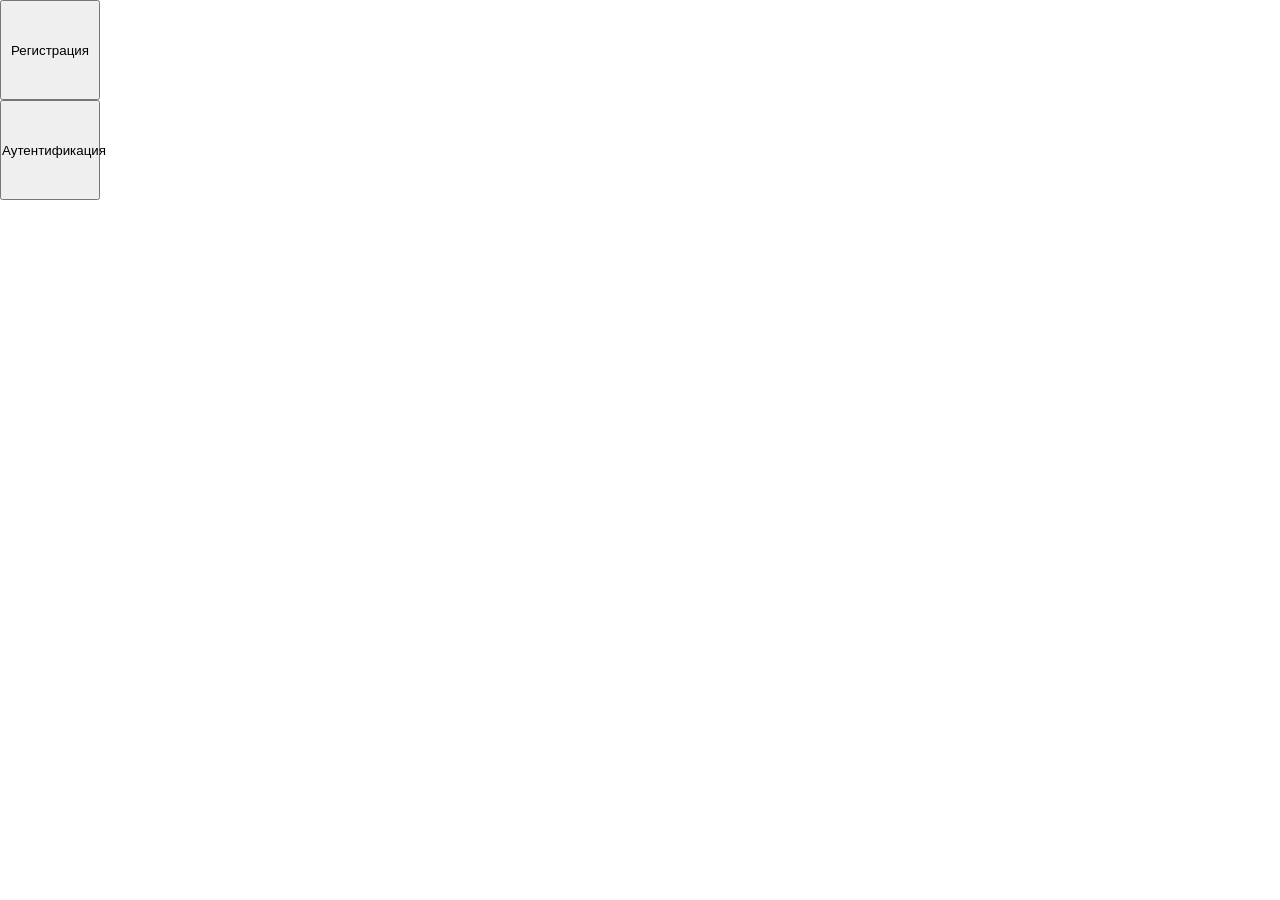
<file: homework-12/homework-modal/homework-modal/index.html>
<!DOCTYPE html>
<html lang="en">
<head>
  <meta charset="UTF-8">
  <meta name="viewport" content="width=device-width, initial-scale=1.0">
  <title>Document</title>
  <link rel="stylesheet" href="style.css">
</head>
<body>
  <div class="overlay" id="overlay"></div>

  <button class="button" id="registration-button">Регистрация</button>
  <button class="button" id="auth-button">Аутентификация</button>

  <div id="registration-modal" class="modal">
    <button id="modal-close-button" class="modal-close-button">X</button>
    <h1>Регистрация</h1>
    <span>Пароль</span>
    <span>Повторите пароль</span>
    <span>Логин</span>
    <span>Почта</span>
  </div>

  <div id="auth-modal" class="modal">
    <button id="modal-close-button" class="modal-close-button">X</button>
    <h1>Аутентификация</h1>
    <p>Логин</p>
    <p>Пароль</p>
  </div>

  <script type="module" src="script.js"></script>
</body>
</html>
</file>
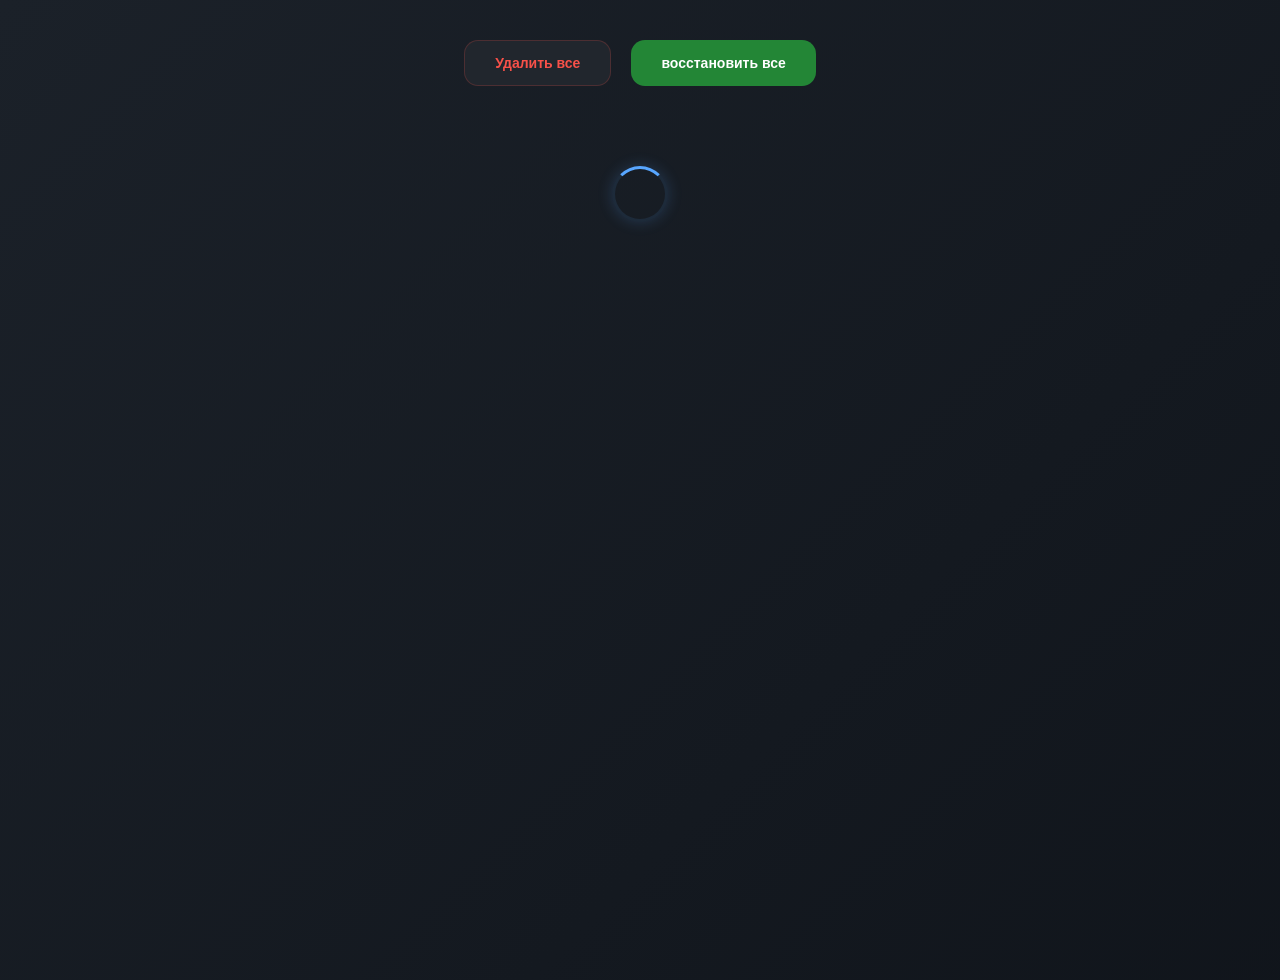
<file: async/async.html>
<!doctype html>
<html lang="en">
  <head>
    <meta charset="UTF-8" />
    <meta name="viewport" content="width=device-width, initial-scale=1.0" />
    <link rel="stylesheet" href="async.css" />
    <title>Document</title>
  </head>
  <body>
    <template id="card-template">

      <div class="card">
        <p>Номер:<span class="js-id"></span></p>
        <p>Имя:<span class="js-name"></span></p>
        <p>Фамилия:<span class="js-surname"></span></p>
        <p>Возраст:<span class="js-age"></span></p>
        <p>gmail:<span class="js-gmail"></span></p>
        <p>Страна:<span class="js-country"></span></p>
        <p>Город:<span class="js-city"></span></p>
        <p>Улица:<span class="js-street"></span></p>
        <p>Админ:<span class="js-isAdmin"></span></p>

        <button class="js-delete-btn">Удалить карточку</button>
      </div>
    </template>

    <div class="controls">
      <button id="deleteAll">Удалить все</button>
      <button id="restoreAll">восстановить все</button>
    </div>

    
    <div id="loading" class="hidden">
      <span class="loader"></span>
      <p id="loading-text">Восстановление данных...</p>
    </div>

    <div id="container" class="container"></div>

    <script src="async.js"></script>
  </body>
</html>
</file>
<file: homework-12/homework-modal/homework-modal/style.css>
* {
  margin: 0;
  padding: 0;
}

.button {
  display: block;
  width: 100px;
  height: 100px;
}

.modal-close-button {
  display: block;
  position: absolute;
  top: 10px;
  right: 10px;
  border: none;
  background-color: transparent;
  cursor: pointer;
  padding: 10px;
}

.modal {
  position: absolute;
  display: none;
  top: 50%;
  left: 50%;
  transform: translate(-50%, -50%);
  width: 60rem;
  height: 50rem;
  background-color: #fff;
  border-radius: 20px;
}

.modal-showed {
  display: block;
}

.overlay {
  width: 100%;
  height: 100%;
  position: absolute;
  display: none;
  background-color: rgb(0, 0, 0, 0.6);
}

.overlay-showed {
  display: block;
}
</file>
<file: async/async.css>
body {
  margin: 0;
  min-height: 100vh;
  background: linear-gradient(-45deg, #0b0d11, #161b22, #0d1117, #1b2129);
  background-size: 400% 400%;
  animation: gradientBG 12s ease infinite;
  color: #e6edf3;
  font-family: "Inter", "Segoe UI", system-ui, sans-serif;
  padding: 40px;
}

@keyframes gradientBG {
  0% {
    background-position: 0% 50%;
  }
  50% {
    background-position: 100% 50%;
  }
  100% {
    background-position: 0% 50%;
  }
}

#container {
  display: grid;
  grid-template-columns: repeat(auto-fill, minmax(300px, 1fr));
  gap: 30px;
}

.loader {
  width: 50px;
  height: 50px;
  border: 3px solid rgba(88, 166, 255, 0.1);
  border-top-color: #58a6ff;
  border-radius: 50%;
  display: inline-block;
  animation: rotation 1s cubic-bezier(0.68, -0.55, 0.27, 1.55) infinite;
  margin: 20px auto;
  box-shadow: 0 0 15px rgba(88, 166, 255, 0.2);
}

#loading.hidden {
  display: none;
} 

@keyframes rotation {
  0% {
    transform: rotate(0deg);
  }
  100% {
    transform: rotate(360deg);
  }
}

#loading {
  display: flex;
  flex-direction: column;
  align-items: center;
  color: #58a6ff;
  font-weight: 300;
  letter-spacing: 1px;
  margin-top: 50px;
}

.card {
  background: rgba(22, 27, 34, 0.6);
  backdrop-filter: blur(12px);
  -webkit-backdrop-filter: blur(12px);
  border: 1px solid rgba(255, 255, 255, 0.08);
  border-top: 1px solid rgba(255, 255, 255, 0.15);
  border-radius: 20px;
  padding: 24px;
  box-shadow: 0 10px 30px rgba(0, 0, 0, 0.3);
  transition: all 0.4s cubic-bezier(0.23, 1, 0.32, 1);
  animation: fadeInUp 0.7s ease-out forwards;
}

@keyframes fadeInUp {
  from {
    transform: translateY(40px);
    opacity: 0;
  }
  to {
    transform: translateY(0);
    opacity: 1;
  }
}

.card:hover {
  transform: translateY(-10px);
  background: rgba(30, 35, 45, 0.8);
  border-color: rgba(88, 166, 255, 0.4);
  box-shadow:
    0 20px 40px rgba(0, 0, 0, 0.4),
    0 0 20px rgba(88, 166, 255, 0.1);
}

.card p {
  display: flex;
  justify-content: space-between;
  border-bottom: 1px solid rgba(255, 255, 255, 0.05);
  padding-bottom: 10px;
  margin: 14px 0;
  font-size: 15px;
  color: #8b949e;
}

.card p span {
  color: #79c0ff;
  font-weight: 500;
}

.card button {
  margin-top: 20px;
  width: 100%;
  padding: 12px;
  background: rgba(248, 81, 73, 0.1);
  color: #f85149;
  border: 1px solid rgba(248, 81, 73, 0.3);
  border-radius: 12px;
  font-size: 13px;
  font-weight: 600;
  cursor: pointer;
  transition: all 0.3s ease;
}

.card button:hover {
  background: #f85149;
  color: #fff;
  box-shadow: 0 0 20px rgba(248, 81, 73, 0.3);
  transform: scale(1.02);
}

.card.removing {
  transform: scale(0.8);
  filter: blur(10px);
  opacity: 0;
  transition: all 0.5s ease;
}

.controls {
  display: flex;
  gap: 20px;
  margin-bottom: 60px;
  justify-content: center;
}

.controls button {
  padding: 14px 30px;
  border-radius: 14px;
  font-weight: 600;
  cursor: pointer;
  transition: all 0.3s cubic-bezier(0.4, 0, 0.2, 1);
  border: none;
  font-size: 14px;
}

#deleteAll {
  background: #21262d;
  color: #f85149;
  border: 1px solid rgba(248, 81, 73, 0.2);
}

#deleteAll:hover {
  background: #f85149;
  color: white;
  box-shadow: 0 0 20px rgba(248, 81, 73, 0.2);
}

#restoreAll {
  background: #238636;
  color: white;
}

#restoreAll:hover {
  background: #2ea043;
  transform: translateY(-2px);
  box-shadow: 0 10px 20px rgba(46, 160, 67, 0.2);
}

.skeleton {
  display: none;
}
</file>
